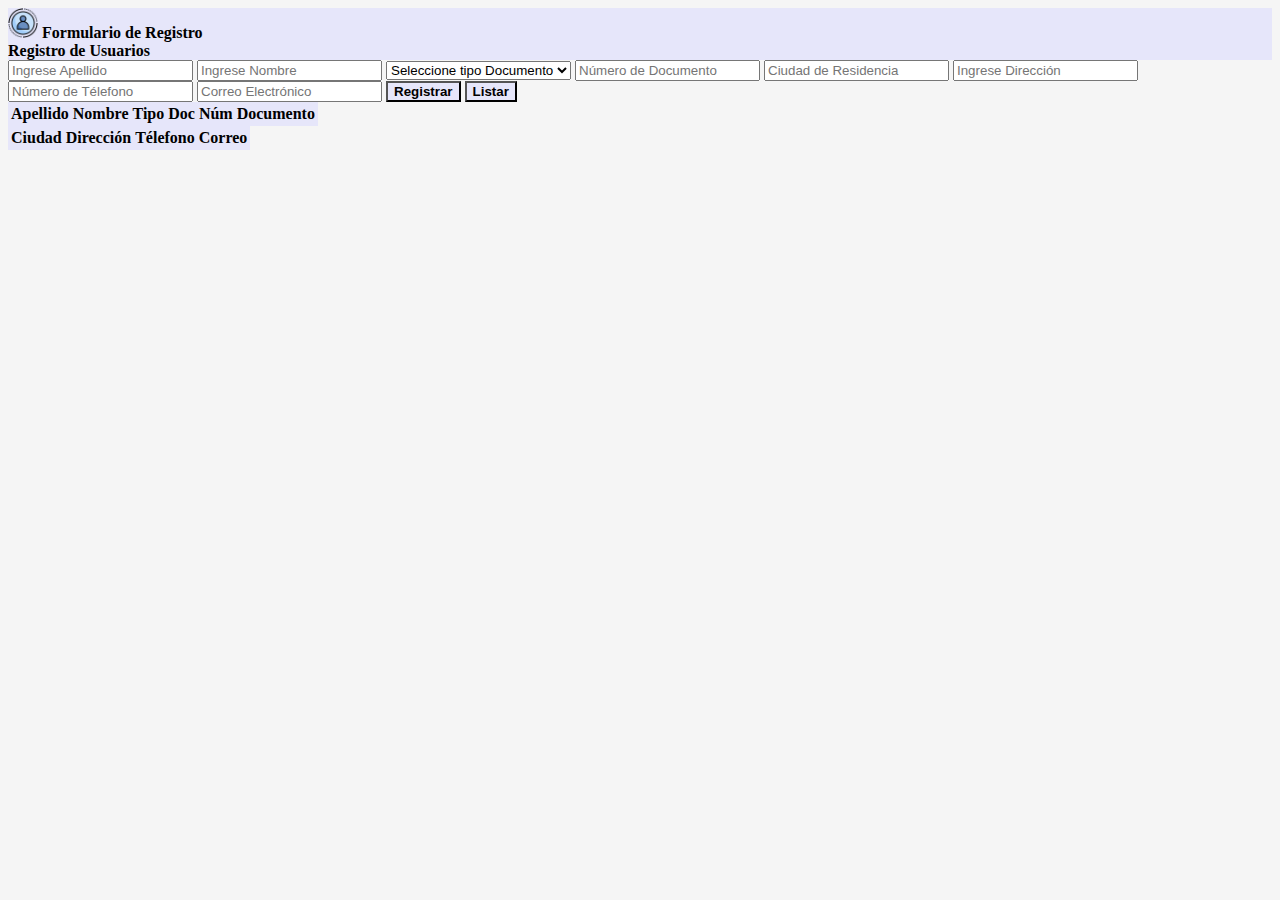
<file: index.html>
<!DOCTYPE html>
<html lang="en">

<head>
    <meta charset="UTF-8">
    <meta http-equiv="X-UA-Compatible" content="IE=edge">
    <meta name="viewport" content="width=device-width, initial-scale=1.0">
    <title>Registro</title>
    <!-- CSS only -->
    <link href="https://cdn.jsdelivr.net/npm/bootstrap@5.2.1/dist/css/bootstrap.min.css" rel="stylesheet"
        integrity="sha384-iYQeCzEYFbKjA/T2uDLTpkwGzCiq6soy8tYaI1GyVh/UjpbCx/TYkiZhlZB6+fzT" crossorigin="anonymous">
    <link rel="stylesheet" href="css.css">
    <link rel="shortcut icon" href="Registro.png" class="img/x-icon">
</head>

<body class="bg2">
    <nav class="navbar bg">
        <div class="container-fluid">
            <a class="navbar-brand">
                <img src="Registro.png" alt="Logo" width="30" height="30" class="d-inline-block align-text-top">
                <b>Formulario de Registro</b>
            </a>
        </div>
    </nav>
    <div class="container-fluid">
        <div class="row">
            <div class="col-md-5">
                <div class="card border-dark m-3">
                    <div class="card-header bg"><b>Registro de Usuarios</b></div>
                    <div class="card-body">
                        <input class="form-control my-1 border-dark" placeholder="Ingrese Apellido" type="text"
                            id="apellido">
                        <input class="form-control my-1 border-dark" placeholder="Ingrese Nombre" type="text"
                            id="nombre">
                        <select class="form-select my-1 border-dark" id="tipo">
                            <option selected>Seleccione tipo Documento</option>
                            <option value="CC">Cédula</option>
                            <option value="TI">Tarjeta de Identidad</option>
                            <option value="P">Pasaporte</option>
                            <option value="CE">Cédula de Extranjería</option>
                        </select>
                        <input class="form-control my-1 border-dark" placeholder="Número de Documento" type="number"
                            id="documento">
                        <input class="form-control my-1 border-dark" placeholder="Ciudad de Residencia" type="text"
                            id="ciudad">
                        <input class="form-control my-1 border-dark" placeholder="Ingrese Dirección" type="text"
                            id="direccion">
                        <input class="form-control my-1 border-dark" placeholder="Número de Télefono" type="number"
                            id="telefono">
                        <input class="form-control my-1 border-dark" placeholder="Correo Electrónico" type="email"
                            id="correo">
                        <button class="btn btn-outline-dark bg mt-2" onclick="registrar()"><b>Registrar</b></button>
                        <button class="btn btn-outline-dark bg float-end mt-2" onclick="listar()"><b>Listar</b></button>
                    </div>
                </div>
            </div>
            <div class="col-md-7">
                <table class="table border-dark bg table-fluid me-3 mt-3">
                    <thead>
                        <th>Apellido</th>
                        <th>Nombre</th>
                        <th>Tipo Doc</th>
                        <th>Núm Documento</th>
                    </thead>
                    <tbody id="tregistros" class="lp"></tbody>
                </table>
                <table class="table border-dark bg table-fluid me-3 mt-3">
                    <thead>
                        <th>Ciudad</th>
                        <th>Dirección</th>
                        <th>Télefono</th>
                        <th>Correo</th>
                    </thead>
                    <tbody id="tregistros2" class="lp"></tbody>
                </table>
            </div>
        </div>
    </div>

    <script src="js.js"></script>
</body>

</html>
</file>
<file: css.css>
.bg{
    background-color: lavender;
}
.bg2{
    background-color: whitesmoke;
}
.lp{
    font-size: small;
}
</file>
